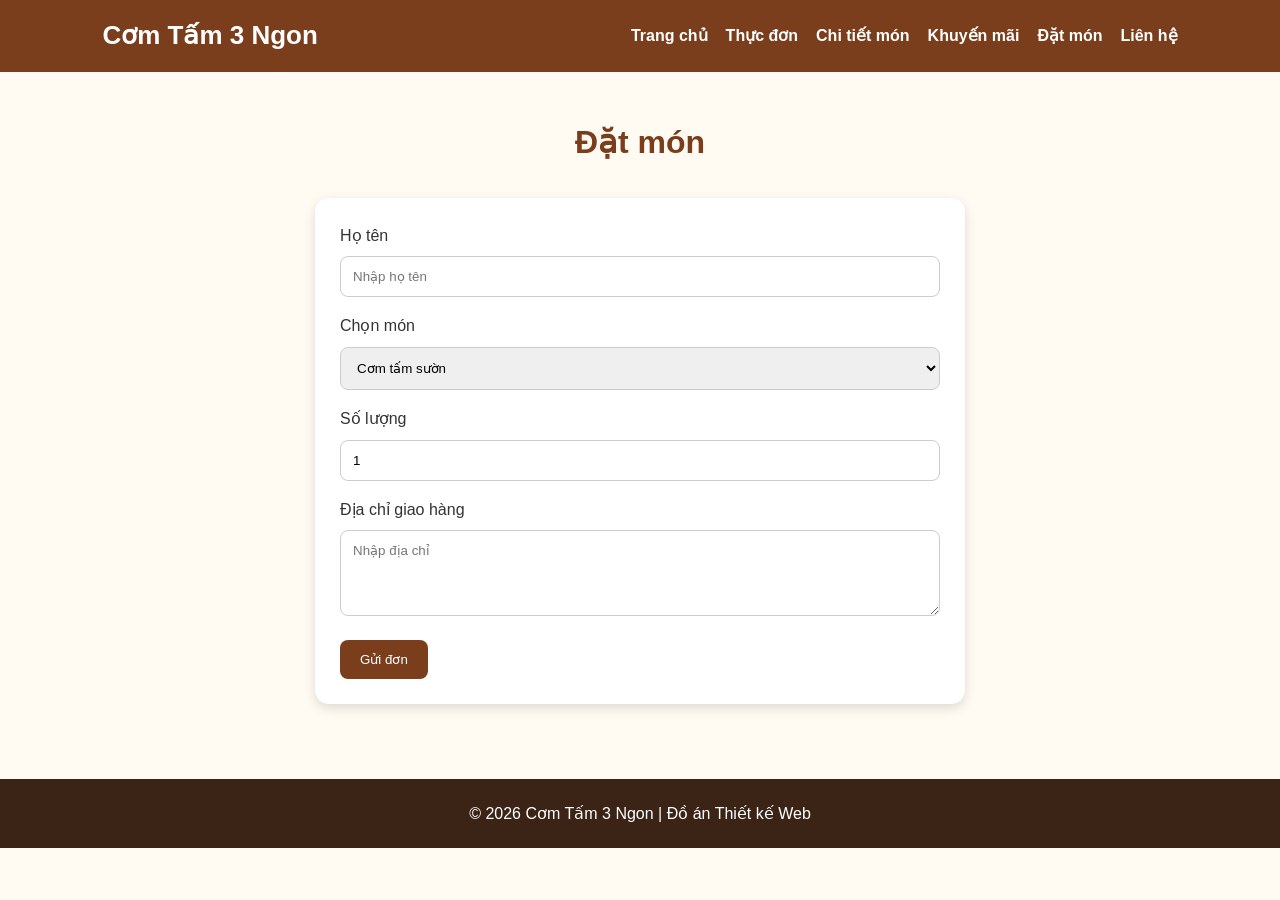
<file: com_tam_web/com_tam_web/datmon.html>
<!DOCTYPE html>
<html lang="vi">
<head>
  <meta charset="UTF-8">
  <meta name="viewport" content="width=device-width, initial-scale=1.0">
  <title>Đặt món</title>
  <link rel="stylesheet" href="css/style.css">
</head>
<body>
<header>
<nav>
  <div class="logo">Cơm Tấm 3 Ngon</div>
  <ul>
    <li><a href="index.html">Trang chủ</a></li>
    <li><a href="menu.html">Thực đơn</a></li>
    <li><a href="chitiet.html">Chi tiết món</a></li>
    <li><a href="khuyenmai.html">Khuyến mãi</a></li>
    <li><a href="datmon.html">Đặt món</a></li>
    <li><a href="lienhe.html">Liên hệ</a></li>
  </ul>
</nav>
</header>

<section>
<h2 class="title">Đặt món</h2>
<div class="form-box">
  <label>Họ tên</label>
  <input type="text" placeholder="Nhập họ tên">
  <label>Chọn món</label>
  <select>
    <option>Cơm tấm sườn</option>
    <option>Cơm tấm sườn bì</option>
    <option>Cơm tấm sườn chả</option>
    <option>Cơm tấm đặc biệt</option>
  </select>
  <label>Số lượng</label>
  <input type="number" min="1" value="1">
  <label>Địa chỉ giao hàng</label>
  <textarea rows="4" placeholder="Nhập địa chỉ"></textarea>
  <button onclick="datMon()">Gửi đơn</button>
</div>
</section>

<footer>
<p>© 2026 Cơm Tấm 3 Ngon | Đồ án Thiết kế Web</p>
</footer>
<script src="js/script.js"></script>
</body>
</html>
</file>
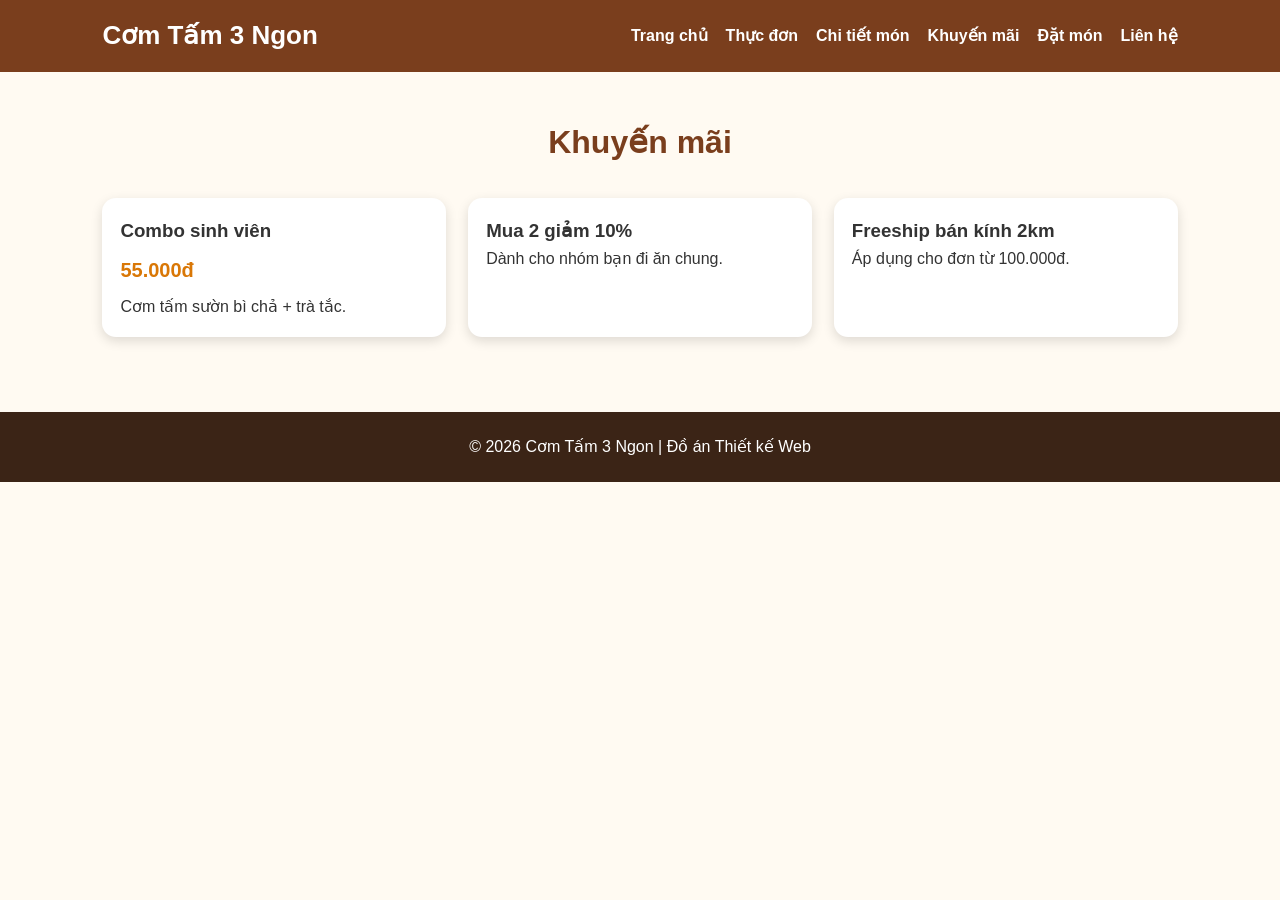
<file: com_tam_web/com_tam_web/khuyenmai.html>
<!DOCTYPE html>
<html lang="vi">
<head>
  <meta charset="UTF-8">
  <meta name="viewport" content="width=device-width, initial-scale=1.0">
  <title>Khuyến mãi</title>
  <link rel="stylesheet" href="css/style.css">
</head>
<body>
<header>
<nav>
  <div class="logo">Cơm Tấm 3 Ngon</div>
  <ul>
    <li><a href="index.html">Trang chủ</a></li>
    <li><a href="menu.html">Thực đơn</a></li>
    <li><a href="chitiet.html">Chi tiết món</a></li>
    <li><a href="khuyenmai.html">Khuyến mãi</a></li>
    <li><a href="datmon.html">Đặt món</a></li>
    <li><a href="lienhe.html">Liên hệ</a></li>
  </ul>
</nav>
</header>

<section>
<h2 class="title">Khuyến mãi</h2>
<div class="grid">
  <div class="card"><div class="card-body"><h3>Combo sinh viên</h3><p class="price">55.000đ</p><p>Cơm tấm sườn bì chả + trà tắc.</p></div></div>
  <div class="card"><div class="card-body"><h3>Mua 2 giảm 10%</h3><p>Dành cho nhóm bạn đi ăn chung.</p></div></div>
  <div class="card"><div class="card-body"><h3>Freeship bán kính 2km</h3><p>Áp dụng cho đơn từ 100.000đ.</p></div></div>
</div>
</section>

<footer>
<p>© 2026 Cơm Tấm 3 Ngon | Đồ án Thiết kế Web</p>
</footer>
<script src="js/script.js"></script>
</body>
</html>
</file>
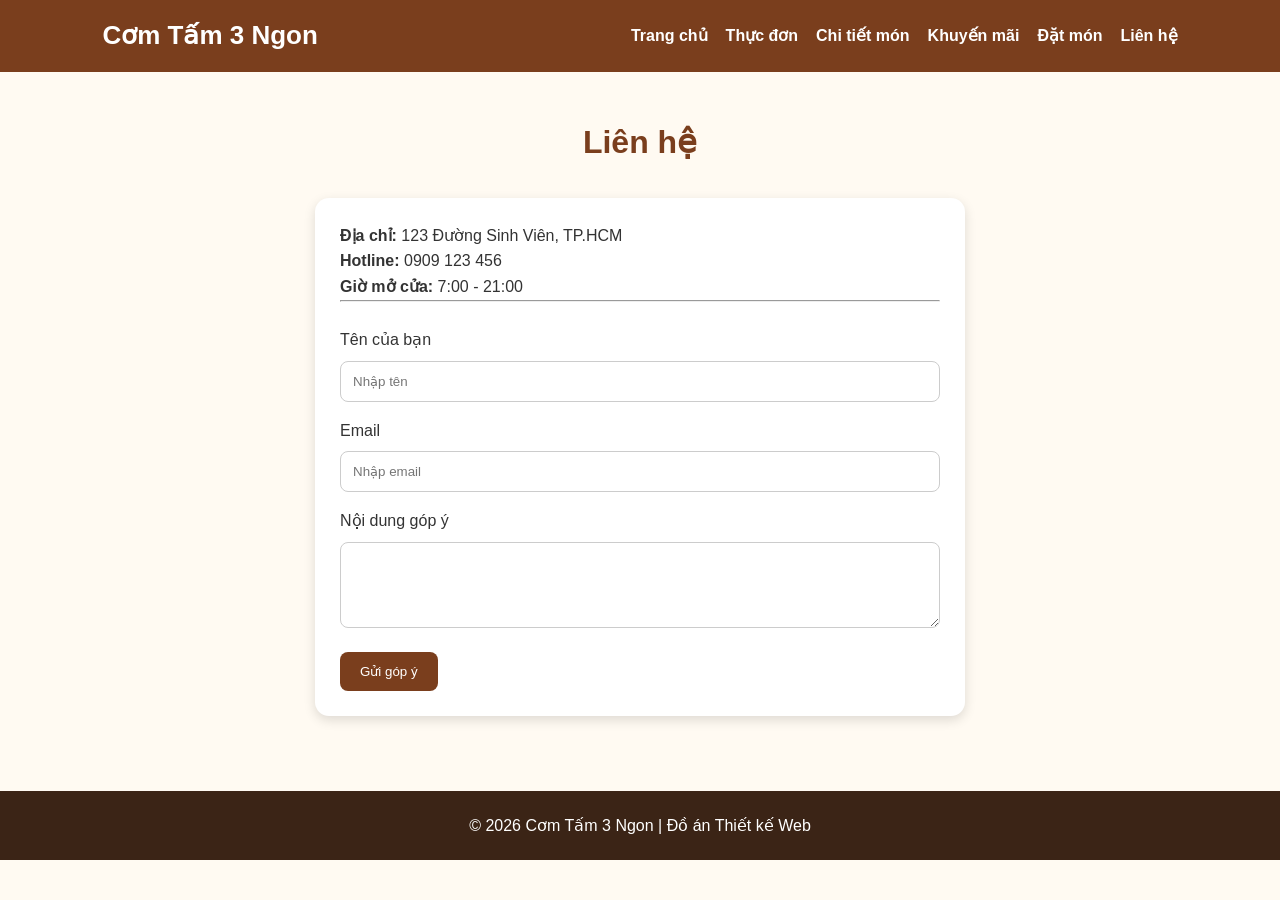
<file: com_tam_web/com_tam_web/lienhe.html>
<!DOCTYPE html>
<html lang="vi">
<head>
  <meta charset="UTF-8">
  <meta name="viewport" content="width=device-width, initial-scale=1.0">
  <title>Liên hệ</title>
  <link rel="stylesheet" href="css/style.css">
</head>
<body>
<header>
<nav>
  <div class="logo">Cơm Tấm 3 Ngon</div>
  <ul>
    <li><a href="index.html">Trang chủ</a></li>
    <li><a href="menu.html">Thực đơn</a></li>
    <li><a href="chitiet.html">Chi tiết món</a></li>
    <li><a href="khuyenmai.html">Khuyến mãi</a></li>
    <li><a href="datmon.html">Đặt món</a></li>
    <li><a href="lienhe.html">Liên hệ</a></li>
  </ul>
</nav>
</header>

<section>
<h2 class="title">Liên hệ</h2>
<div class="form-box">
  <p><b>Địa chỉ:</b> 123 Đường Sinh Viên, TP.HCM</p>
  <p><b>Hotline:</b> 0909 123 456</p>
  <p><b>Giờ mở cửa:</b> 7:00 - 21:00</p>
  <hr><br>
  <label>Tên của bạn</label>
  <input type="text" placeholder="Nhập tên">
  <label>Email</label>
  <input type="email" placeholder="Nhập email">
  <label>Nội dung góp ý</label>
  <textarea rows="4"></textarea>
  <button onclick="lienHe()">Gửi góp ý</button>
</div>
</section>

<footer>
<p>© 2026 Cơm Tấm 3 Ngon | Đồ án Thiết kế Web</p>
</footer>
<script src="js/script.js"></script>
</body>
</html>
</file>
<file: com_tam_web/com_tam_web/css/style.css>
*{box-sizing:border-box;margin:0;padding:0;font-family:Arial,sans-serif}
body{background:#fffaf2;color:#333;line-height:1.6}
header{background:#7a3e1d;color:white;padding:15px 8%}
nav{display:flex;justify-content:space-between;align-items:center;gap:20px;flex-wrap:wrap}
.logo{font-size:26px;font-weight:bold}
nav ul{display:flex;list-style:none;gap:18px;flex-wrap:wrap}
nav a{color:white;text-decoration:none;font-weight:bold}
nav a:hover{color:#ffd27d}
.hero{padding:70px 8%;background:linear-gradient(rgba(0,0,0,.45),rgba(0,0,0,.45)),url('https://images.unsplash.com/photo-1546069901-ba9599a7e63c?auto=format&fit=crop&w=1400&q=80');background-size:cover;background-position:center;color:white;text-align:center}
.hero h1{font-size:44px;margin-bottom:15px}
.btn{display:inline-block;background:#d97706;color:white;padding:12px 22px;border-radius:8px;text-decoration:none;margin-top:15px}
section{padding:45px 8%}
.title{text-align:center;margin-bottom:30px;color:#7a3e1d;font-size:32px}
.grid{display:grid;grid-template-columns:repeat(auto-fit,minmax(230px,1fr));gap:22px}
.card{background:white;border-radius:14px;box-shadow:0 4px 12px #0002;overflow:hidden}
.card img{width:100%;height:170px;object-fit:cover}
.card-body{padding:18px}
.price{color:#d97706;font-weight:bold;font-size:20px;margin:8px 0}
.tag{display:inline-block;background:#ffe5b4;padding:5px 10px;border-radius:20px;font-size:14px;margin:4px 4px 4px 0}
.form-box{max-width:650px;margin:auto;background:white;padding:25px;border-radius:14px;box-shadow:0 4px 12px #0002}
input,select,textarea{width:100%;padding:12px;margin:8px 0 16px;border:1px solid #ccc;border-radius:8px}
button{background:#7a3e1d;color:white;border:0;padding:12px 20px;border-radius:8px;cursor:pointer}
button:hover{background:#a0522d}
footer{background:#3b2416;color:white;text-align:center;padding:22px;margin-top:30px}
.detail{display:grid;grid-template-columns:repeat(auto-fit,minmax(280px,1fr));gap:30px;align-items:center}
.detail img{width:100%;border-radius:16px}
</file>
